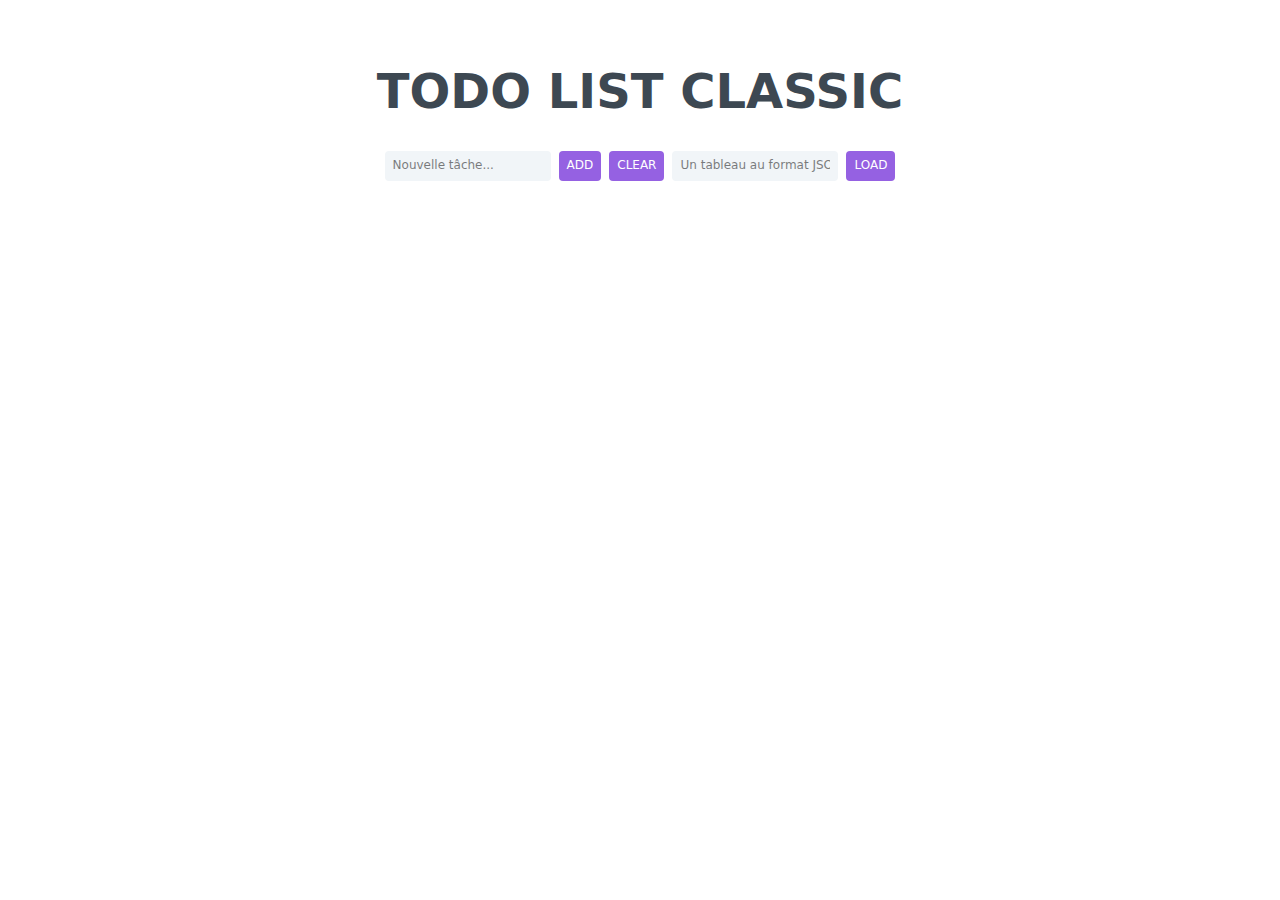
<file: index.html>
<!--Projet TODO Formation Javascript complète-->

<!DOCTYPE html>
<html lang="fr">
  <head>
  	<meta charset="UTF-8">
  	<meta name="viewport" content="width=device-width, initial-scale=1.0">
  	<meta http-equiv="X-UA-Compatible" content="ie=edge">
  	<title>TODO LIST</title>
    <link rel="stylesheet" href="css/style.css"> 
    <script defer src="js/ArrayStorage.js"></script>
    <script defer src="js/index.js"></script>
    <script defer src="js/script.js"></script>
  </head>
  <body> 
     <div class="wrapper">
        <h1>TODO LIST CLASSIC</h1>
          <div class="actions">
              <input id="input" type="text" placeholder="Nouvelle tâche...">
              <button id="add">ADD</button>
              <button id="clear">CLEAR</button>
              <input id="url" type="text" placeholder="Un tableau au format JSON">
              <button id="load">LOAD</button>
          </div>
        <ul id="list">
          
        </ul>
      </div> 
  </body>
</html>
</file>
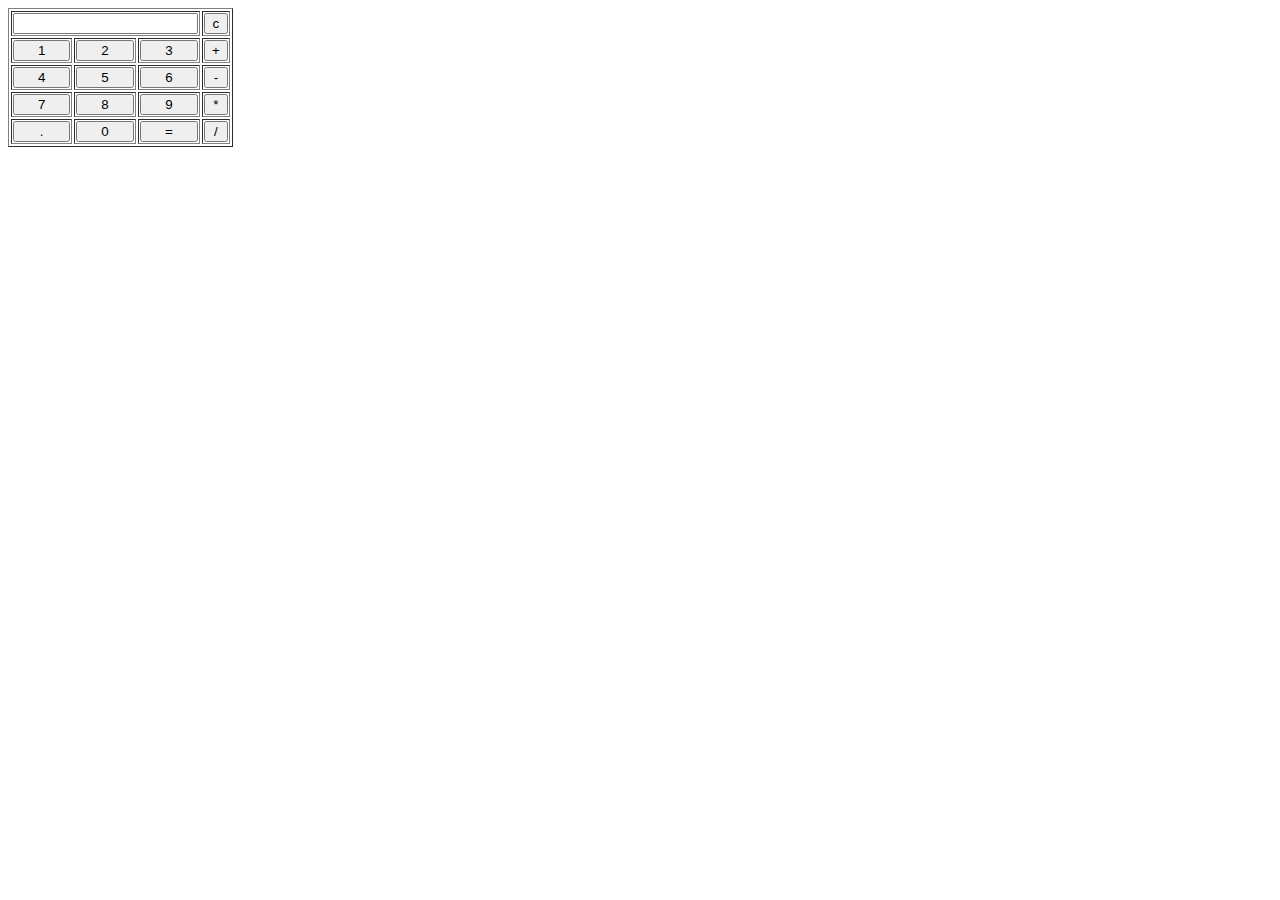
<file: calculatrice.html>
<html> 
   <head> 
      <script> 
         //fonction qui évalue le chiffre et renvoie la sortie
         function calculer() 
         { 
             let a = document.getElementById("output").value 
             let b = eval(a) 
             document.getElementById("output").value = b 
         } 
         //fonction qui affiche la valeur
         function afficher(val) 
         { 
             document.getElementById("output").value+=val 
         } 
         //fonction qui efface l'écran 
         function effacer() 
         { 
             document.getElementById("output").value = "" 
         } 
      </script>
      <style>
        td button{width:100%}
      </style>
   </head> 
   <body> 
      <table border="1"> 
         <tr> 
            <td colspan="3"><input id="output"/></td> 
            <td><button onclick="effacer()">c</button></td> 
         </tr> 
         <tr> 
            <td><button onclick="afficher('1')">1</button></td> 
            <td><button onclick="afficher('2')">2</button></td> 
            <td><button onclick="afficher('3')">3</button></td> 
            <td><button onclick="afficher('+')">+</button></td> 
         </tr> 
         <tr> 
            <td><button onclick="afficher('4')">4</button></td> 
            <td><button onclick="afficher('5')">5</button></td> 
            <td><button onclick="afficher('6')">6</button></td> 
            <td><button onclick="afficher('-')">-</button></td> 
         </tr> 
         <tr> 
            <td><button onclick="afficher('7')">7</button></td> 
            <td><button onclick="afficher('8')">8</button></td> 
            <td><button onclick="afficher('9')">9</button></td> 
            <td><button onclick="afficher('*')">*</button></td> 
         </tr> 
         <tr>
            <td><button onclick="afficher('.')">.</button></td> 
            <td><button onclick="afficher('0')">0</button></td> 
            <td><button onclick="calculer()">=</button></td> 
            <td><button onclick="afficher('/')">/</button></td> 
         </tr> 
      </table> 
   </body> 
</html>
</file>
<file: css/style.css>
/* Projet TODO Formation Javascript complète */

/*! normalize.css v8.0.1 | MIT License | github.com/necolas/normalize.css */html{line-height:1.15;-webkit-text-size-adjust:100%}body{margin:0}main{display:block}h1{font-size:2em;margin:.67em 0}hr{box-sizing:content-box;height:0;overflow:visible}pre{font-family:monospace,monospace;font-size:1em}a{background-color:transparent}abbr[title]{border-bottom:none;text-decoration:underline;-webkit-text-decoration:underline dotted;text-decoration:underline dotted}b,strong{font-weight:bolder}code,kbd,samp{font-family:monospace,monospace;font-size:1em}small{font-size:80%}sub,sup{font-size:75%;line-height:0;position:relative;vertical-align:baseline}sub{bottom:-.25em}sup{top:-.5em}img{border-style:none}button,input,optgroup,select,textarea{font-family:inherit;font-size:100%;line-height:1.15;margin:0}button,input{overflow:visible}button,select{text-transform:none}[type=button],[type=reset],[type=submit],button{-webkit-appearance:button}[type=button]::-moz-focus-inner,[type=reset]::-moz-focus-inner,[type=submit]::-moz-focus-inner,button::-moz-focus-inner{border-style:none;padding:0}[type=button]:-moz-focusring,[type=reset]:-moz-focusring,[type=submit]:-moz-focusring,button:-moz-focusring{outline:1px dotted ButtonText}fieldset{padding:.35em .75em .625em}legend{box-sizing:border-box;color:inherit;display:table;max-width:100%;padding:0;white-space:normal}progress{vertical-align:baseline}textarea{overflow:auto}[type=checkbox],[type=radio]{box-sizing:border-box;padding:0}[type=number]::-webkit-inner-spin-button,[type=number]::-webkit-outer-spin-button{height:auto}[type=search]{-webkit-appearance:textfield;outline-offset:-2px}[type=search]::-webkit-search-decoration{-webkit-appearance:none}::-webkit-file-upload-button{-webkit-appearance:button;font:inherit}details{display:block}summary{display:list-item}template{display:none}[hidden]{display:none}html{box-sizing:border-box;font-family:sans-serif}*,::after,::before{box-sizing:inherit}blockquote,dd,dl,figure,h1,h2,h3,h4,h5,h6,p,pre{margin:0}button{background:0 0;padding:0}button:focus{outline:1px dotted;outline:5px auto -webkit-focus-ring-color}fieldset{margin:0;padding:0}ol,ul{margin:0}*,::after,::before{border-width:0;border-style:solid;border-color:#dae1e7}img{border-style:solid}textarea{resize:vertical}img{max-width:100%;height:auto}input::-webkit-input-placeholder,textarea::-webkit-input-placeholder{color:inherit;opacity:.5}input:-ms-input-placeholder,textarea:-ms-input-placeholder{color:inherit;opacity:.5}input::-ms-input-placeholder,textarea::-ms-input-placeholder{color:inherit;opacity:.5}input::placeholder,textarea::placeholder{color:inherit;opacity:.5}[role=button],button{cursor:pointer}table{border-collapse:collapse}.wrapper{font-family:system-ui,BlinkMacSystemFont,-apple-system,Segoe UI,Roboto,Oxygen,Ubuntu,Cantarell,Fira Sans,Droid Sans,Helvetica Neue,sans-serif;text-align:center;margin-left:auto;margin-right:auto;padding-top:2rem}h1{font-size:3rem;font-weight:700;color:#3d4852;margin-top:2rem;margin-bottom:2rem}.actions{display:flex;align-items:flex-start;justify-content:center;flex-wrap:wrap}.actions>*{margin-bottom:2rem}input{background-color:#f1f5f8;padding:.5rem;border-radius:.25rem;font-size:.75rem}button+input{margin-left:.5rem}button:focus,input{outline:0}ul{list-style:none;padding:0}li{font-size:1.125rem;color:#3d4852;font-weight:600}li+li{margin-top:1rem}button{background-color:#9561e2;color:#fff;padding:.5rem;border-radius:.25rem;font-size:.75rem;margin-left:.5rem}button:hover{background-color:#794acf}

.title {
    color: rgb(0, 247, 255); 
}
</file>
